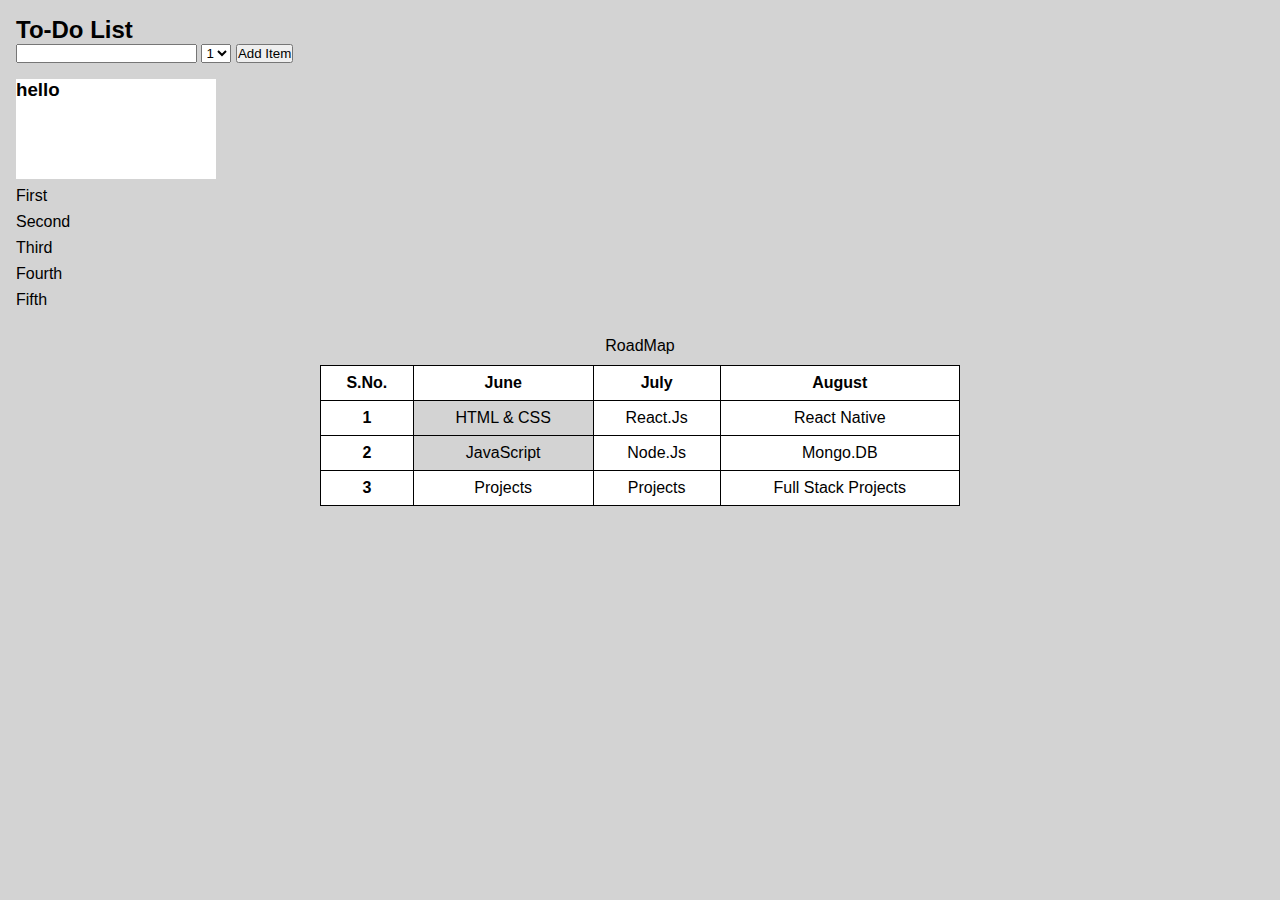
<file: index.html>
<!DOCTYPE html>
<html lang="en">
  <head>
    <meta charset="UTF-8" />
    <meta http-equiv="X-UA-Compatible" content="IE=edge" />
    <meta name="viewport" content="width=device-width, initial-scale=1.0" />
    <title>Front-End Refrences</title>
    <link rel="stylesheet" href="style.css" />
  </head>

  <body>
    <!-- <div id="main-box" class="main">
      <div class="one" name="first" onclick="alert('I am Inline Event Method')" >One</div>
      <div class="two" onclick="callingFunction()">Two</div>
      <div class="three" id="three" >Three</div>
      <div class="four">Four</div>
    </div> -->

    <!-- <div class="main2">
        <h6>Want to know my name</h6>
        <input type="text" class="input">
        <div class="show">...</div>
        <button class="btn">Click me</button>
        <button class="stop">Stop</button>

      </div> -->

    <!-- <div id="main3"></div>-->
    <!-- AJAX Project 
      <div class="API">
        <div class="covid19"></div>
      </div>-->

    <!-- <div class="name">Manish</div>
      <div id="age">23</div> -->

    <!-- DOM -->
    <div class="dom">
      <h2 class="title">To-Do List</h2>

      <div class="header">
        <input class="input" type="text" />
        <select class="select" id="">
          <option value="1">1</option>
          <option value="2">2</option>
          <option value="3">3</option>
        </select>
        <button type="submit" class="btn">Add Item</button>
      </div>
      <div class="box"><h3>hello</h3></div>
      <ul class="list">
        <li class="list-item">First</li>
        <li class="list-item">Second</li>
        <li class="list-item">Third</li>
        <li class="list-item">Fourth</li>
        <li class="list-item">Fifth</li>
      </ul>
    </div>

    <!--------------------------------------------
     <header>
      <nav>
        <ul>
          <li></li>
          <li></li>
          <li></li>
          <li></li>
          <li></li>
        </ul>
      </nav>
    </header>

    <section>
      <h3></h3>
      <h6></h6>
      <h6></h6>
      <h6></h6>
      <h6></h6>

      <img src="#" alt="img" />
      <a href="#"></a>
    </section>

    <aside>
        <h6></h6>
        <h6></h6>
        <h6></h6>
    </aside>   

    ------------------------------->

    <table class="roadmap" style="border: 1px solid #000">
      <caption>
        RoadMap
      </caption>
      <thead>
        <tr>
          <th>S.No.</th>
          <th>June</th>
          <th>July</th>
          <th>August</th>
        </tr>
      </thead>
      <tbody>
        <tr>
          <th>1</th>
          <td style="background-color: #d3d3d3">HTML & CSS</td>
          <td>React.Js</td>
          <td>React Native</td>
        </tr>
        <tr>
          <th>2</th>
          <td style="background-color: #d3d3d3">JavaScript</td>
          <td>Node.Js</td>
          <td>Mongo.DB</td>
        </tr>
        <tr>
          <th>3</th>
          <td>Projects</td>
          <td>Projects</td>
          <td>Full Stack Projects</td>
        </tr>
      </tbody>
    </table>

    <!-- <form action=""></form>

    <footer></footer> -->

    <script src="script.js"></script>
  </body>
</html>
</file>
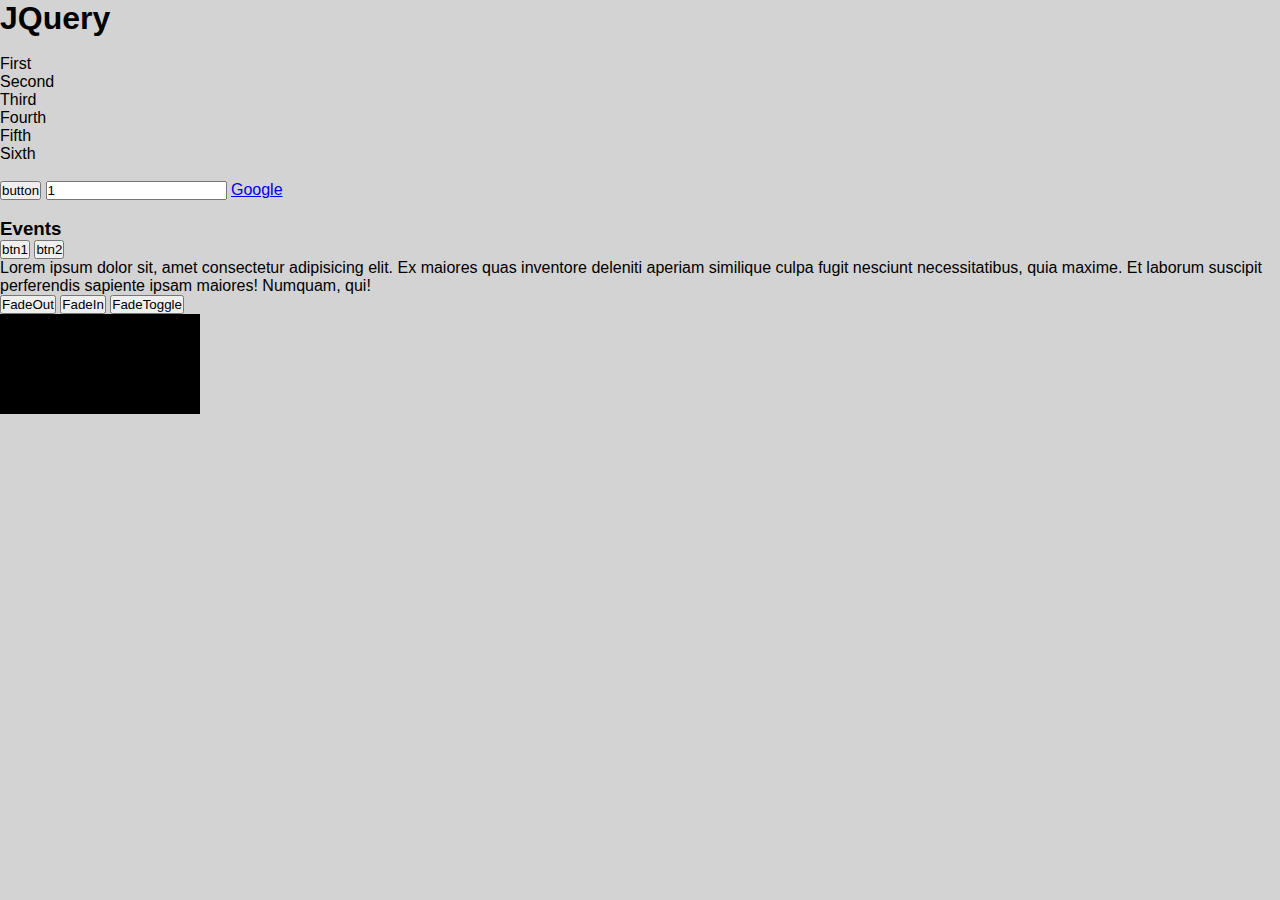
<file: jquery.html>
<!DOCTYPE html>
<html lang="en">
  <head>
    <meta charset="UTF-8" />
    <meta http-equiv="X-UA-Compatible" content="IE=edge" />
    <meta name="viewport" content="width=device-width, initial-scale=1.0" />
    <title>JQuery</title>
    <link rel="stylesheet" href="style.css" />
    <script src="https://code.jquery.com/jquery-3.6.0.js"></script>
  </head>
  <body>
    <header><h1>JQuery</h1></header>
    <div class="container"></div>
    <!-- <h3 class="heading1">heading</h3>
    <p class="para1">
      Lorem ipsum dolor sit, amet consectetur adipisicing elit. Ex maiores quas
      inventore deleniti aperiam similique culpa fugit nesciunt necessitatibus,
      quia maxime. Et laborum suscipit perferendis sapiente ipsam maiores!
      Numquam, qui!
    </p>
    <h3 class="heading2">heading</h3>
    <p class="para2">
      Lorem ipsum dolor sit, amet consectetur adipisicing elit. Ex maiores quas
      inventore deleniti aperi.am similique culpa fugit nesciunt necessitatibus,
      quia maxime. Et laborum suscipit perferendis sapiente ipsam maiores!
      Numquam, qui!
    </p> -->
<br>
    <ul class="list">
      <li>First</li>
      <li>Second</li>
      <li>Third</li>
      <li>Fourth</li>
      <li>Fifth</li>
      <li>Sixth</li>
    </ul>
<br>
    <input type="button" value="button">
    <input type="text" value="1">
    <a href="google.com">Google</a>

<br><br>
    <h3 id="h3">Events</h3>
    <button class="btn1">btn1</button>
    <button class="btn2">btn2</button>
    <p class="para1">
      Lorem ipsum dolor sit, amet consectetur adipisicing elit. Ex maiores quas
      inventore deleniti aperiam similique culpa fugit nesciunt necessitatibus,
      quia maxime. Et laborum suscipit perferendis sapiente ipsam maiores!
      Numquam, qui!
    </p>

    <div class="animation">
      <button class="fadeOut">FadeOut</button>
      <button class="fadeIn">FadeIn</button>
      <button class="fadeToggle">FadeToggle</button>
    </div>
    <div style="background-color: black;width: 200px; height: 100px;" id="box"></div>
    <script defer src="jquery.js"></script>
  </body>
</html>
</file>
<file: style.css>
* {
  margin: 0;
  padding: 0;
  box-sizing: border-box;
}

body {
  background-color: #d3d3d3;
  font-family: Arial, Helvetica, sans-serif;
}

.main{
  margin: 10px;
  cursor: pointer;
}


.API{
  display: flex;
}


.box{
  height: 100px;
  width: 200px;
  background-color: #fff;
  margin-top: 1em;
}
.dom{
  margin: 16px;
}

.dom .list{
  list-style: none;
  margin-top: 0.5em;
}
.dom .list .list-item{
  padding-bottom: 0.5em;
  cursor: pointer;
}


/* .covid19{
  background-color: #fff;
  height: auto;
  width: 300px;
  border-radius: 20px;
  margin: 10px;
  overflow: hidden;
}
.h3{
  margin: 10px auto;
  margin-left: 25%;
  letter-spacing: 1px;
}
.h4{
  margin: 10px 15px;
  color: grey
}
.ul{
  margin-left: 35px;
}
.ul li{
  margin: 5px 0;
} */





/* TABLE */
.roadmap {
  border-collapse: collapse;
  background-color: #fff;
  height: 100px;
  width: 50%;
  margin: auto;
  margin-top: 20px;
}

table caption {
  margin-bottom: 10px;
}
th,
td {
  border: 1px solid #000;
  margin: auto;
  text-align: center;
  padding: 8px;
}



/* JQuery */
</file>
